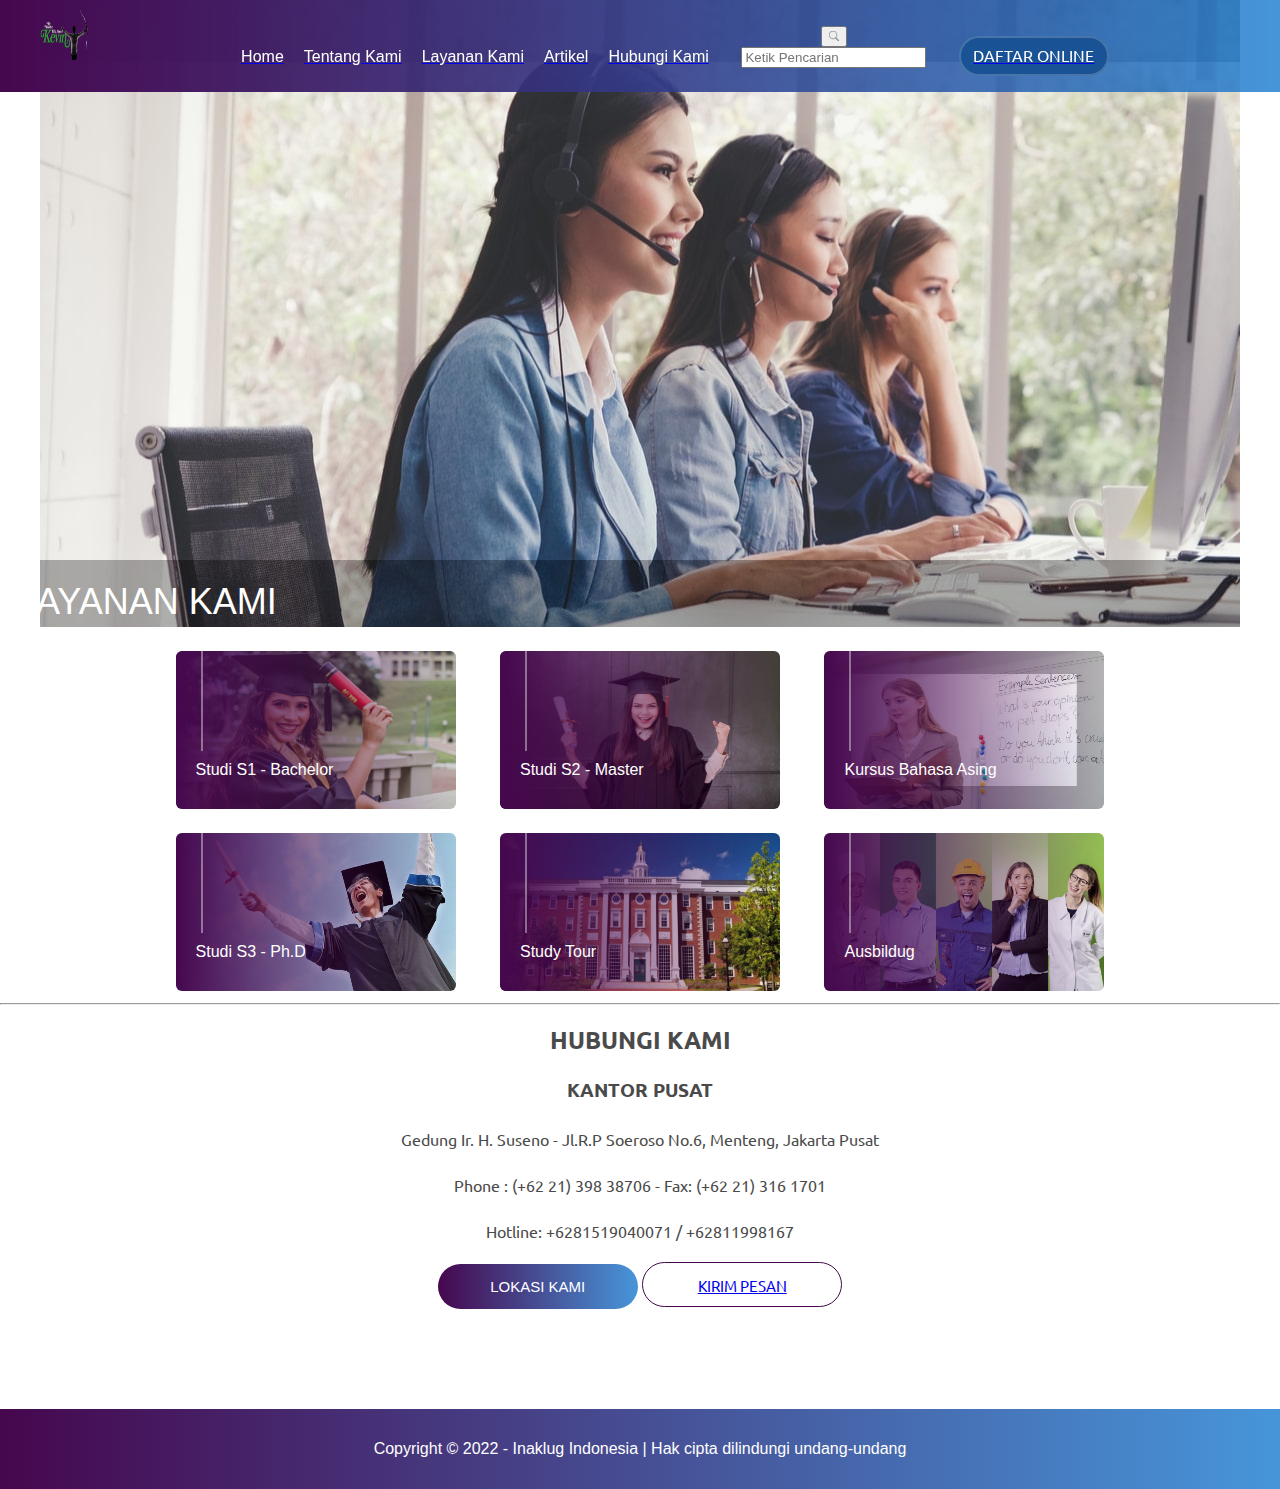
<file: index.html>
<!DOCTYPE html>
<html>
    <head>
        <meta name="viewport" content="width=device-width, initial-scale=1">
        <link rel="stylesheet" type="text/css" href="Tb1webcss.css">
        <link rel="stylesheet" type="text/css" href="http://fonts.googleapis.com/css?family=Ubuntu:regular,bold&subset=Latin">
       
    </head>

    <body>
        <div class="header">
            <img class="logo" src="./logoperusahaan.png" alt="perusahaan" height="50" width="50">
            <div class="header-tulisan">
                    <ul>
                        <li><a href="#home" ><span class="warna">Home</span></a>
                        <li><a href="#tentangkami" ><span class="warna">Tentang Kami</span> </a>
                        <li><a href="#layanankami" ><span class="warna">Layanan Kami</span> </a>
                        <li><a href="#artikel"><span class="warna">Artikel</span> </a>
                        <li><a href="#hubungi kami"><span class="warna">Hubungi Kami</span> </a>
                        <li><form ><button type="button"><img class="button " src="./search-26272.png"></button>
                        <input class="serach" type="text" placeholder="Ketik Pencarian" required>
                        </form>
                        <li><a href="#DaftarOnline"> <div class="dalembulet textdalambulet">DAFTAR ONLINE</div></a>
                    </ul>
            </div>
        </div>
        <div class="container">
            <img src="./melayaniii.jpeg" alt="layanan kami" >
            <div class="tulisanLayananKami">LAYANAN KAMI</div>
        </div>
        <div class="container">
            <div class="box"><img class="gambarr" src="./H1_Mengenal_Bachelor_Degree_dan_Bedanya_dengan_Gelar_Sarjana_di_Indonesia.jpeg" alt="kiminonawa"><div class="textinbox">Studi S1 - Bachelor</div><div class="line"></div></div>
            <div class="box"><img class="gambarr" src="./Template-Image-Blog-white-07-05-2021-a.jpeg" alt="kiminonawa"><div class="textinbox">Studi S2 - Master</div><div class="line"></div></div>
            <div class="box"><img class="gambarr" src="./38-Faktor-Pemilihan-Lokasi-untuk-Perluas-Bisnis-Kursus-Bahasa-Asing.jpeg" alt="kiminonawa"><div class="textinbox">Kursus Bahasa Asing</div><div class="line"></div></div>
            <div class="box"><img class="gambarr" src="./studi s3.jpeg" alt="kiminonawa"><div class="textinbox">Studi S3 - Ph.D</div><div class="line"></div> </div>
            <div class="box"><img class="gambarr" src="./univ.jpeg" alt="kiminonawa"><div class="textinbox">Study Tour</div><div class="line"></div></div>
            <div class="box"><img class="gambarr" src="./ausbildung3.jpeg" alt="kiminonawa"><div class="textinbox">Ausbildug</div><div class="line"></div> </div>
            
        </div>
       
        <hr Float: center; width: 90%; border: 1px solid #EAEAEA;>

        <div class="container">
            <div class="hubungiKami">
                <h2 >HUBUNGI KAMI</h2>
                <h3 >KANTOR PUSAT</h3>
                <p>Gedung Ir. H. Suseno - Jl.R.P Soeroso No.6, Menteng, Jakarta Pusat</p>
                <p>Phone : (+62 21) 398 38706 - Fax: (+62 21) 316 1701</p>
                <p>Hotline: +6281519040071 / +62811998167</p>
            </div>
        </div>
        <div class="section3-tengah">
            <a href="#lokasiKami"> <div class="lokasiKami lokasikamitulisan">LOKASI KAMI</div></a>
            <a href="#kirimPesan"> <div class="hubungi-kami-bulet hubungi-kami-bulet-tulisan">KIRIM PESAN</a> </div> </a>
        </div>

        <footer><p>Copyright © 2022 - Inaklug Indonesia | Hak cipta dilindungi undang-undang</p></footer>
        
       
</html>
</file>
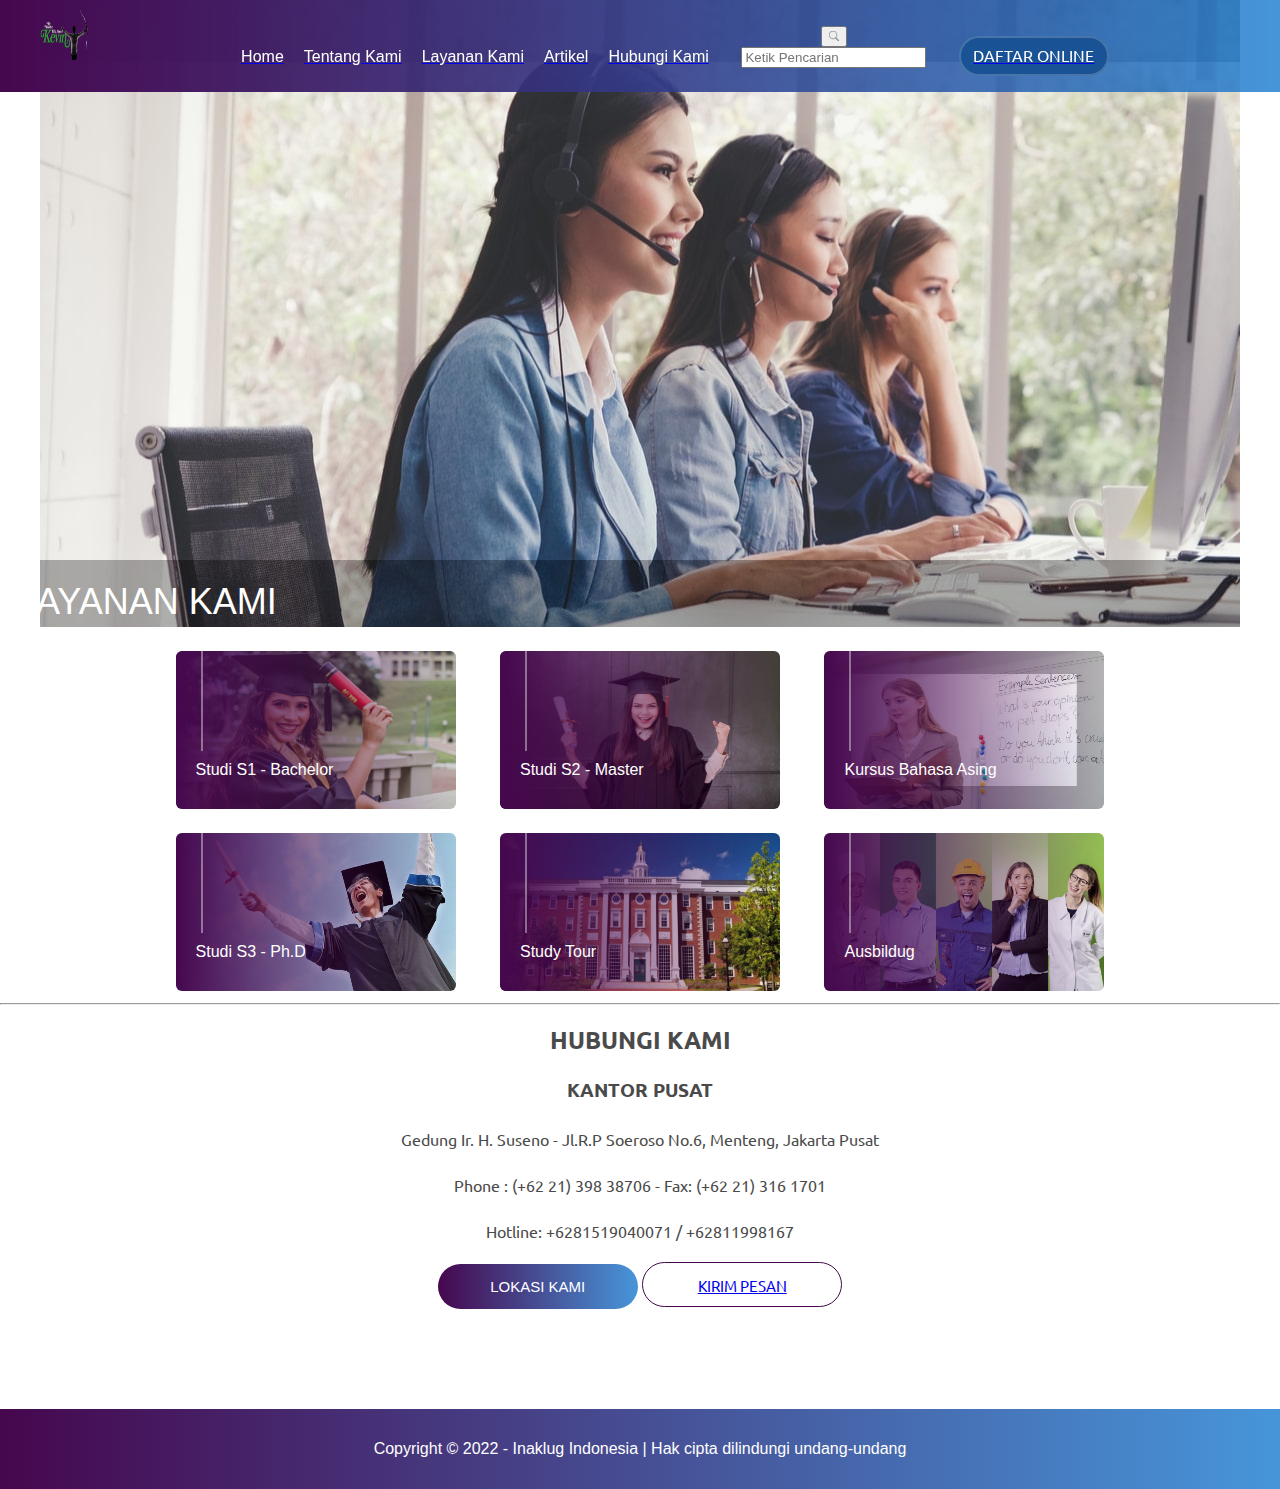
<file: Tb1web.html>
<!DOCTYPE html>
<html>
    <head>
        <meta name="viewport" content="width=device-width, initial-scale=1">
        <link rel="stylesheet" type="text/css" href="Tb1webcss.css">
        <link rel="stylesheet" type="text/css" href="http://fonts.googleapis.com/css?family=Ubuntu:regular,bold&subset=Latin">
       
    </head>

    <body>
        <div class="header">
            <img class="logo" src="./logoperusahaan.png" alt="perusahaan" height="50" width="50">
            <div class="header-tulisan">
                    <ul>
                        <li><a href="#home" ><span class="warna">Home</span></a>
                        <li><a href="#tentangkami" ><span class="warna">Tentang Kami</span> </a>
                        <li><a href="#layanankami" ><span class="warna">Layanan Kami</span> </a>
                        <li><a href="#artikel"><span class="warna">Artikel</span> </a>
                        <li><a href="#hubungi kami"><span class="warna">Hubungi Kami</span> </a>
                        <li><form ><button type="button"><img class="button " src="./search-26272.png"></button>
                        <input class="serach" type="text" placeholder="Ketik Pencarian" required>
                        </form>
                        <li><a href="#DaftarOnline"> <div class="dalembulet textdalambulet">DAFTAR ONLINE</div></a>
                    </ul>
            </div>
        </div>
        <div class="container">
            <img src="./melayaniii.jpeg" alt="layanan kami" >
            <div class="tulisanLayananKami">LAYANAN KAMI</div>
        </div>
        <div class="container">
            <div class="box"><img class="gambarr" src="./H1_Mengenal_Bachelor_Degree_dan_Bedanya_dengan_Gelar_Sarjana_di_Indonesia.jpeg" alt="kiminonawa"><div class="textinbox">Studi S1 - Bachelor</div><div class="line"></div></div>
            <div class="box"><img class="gambarr" src="./Template-Image-Blog-white-07-05-2021-a.jpeg" alt="kiminonawa"><div class="textinbox">Studi S2 - Master</div><div class="line"></div></div>
            <div class="box"><img class="gambarr" src="./38-Faktor-Pemilihan-Lokasi-untuk-Perluas-Bisnis-Kursus-Bahasa-Asing.jpeg" alt="kiminonawa"><div class="textinbox">Kursus Bahasa Asing</div><div class="line"></div></div>
            <div class="box"><img class="gambarr" src="./studi s3.jpeg" alt="kiminonawa"><div class="textinbox">Studi S3 - Ph.D</div><div class="line"></div> </div>
            <div class="box"><img class="gambarr" src="./univ.jpeg" alt="kiminonawa"><div class="textinbox">Study Tour</div><div class="line"></div></div>
            <div class="box"><img class="gambarr" src="./ausbildung3.jpeg" alt="kiminonawa"><div class="textinbox">Ausbildug</div><div class="line"></div> </div>
            
        </div>
       
        <hr Float: center; width: 90%; border: 1px solid #EAEAEA;>

        <div class="container">
            <div class="hubungiKami">
                <h2 >HUBUNGI KAMI</h2>
                <h3 >KANTOR PUSAT</h3>
                <p>Gedung Ir. H. Suseno - Jl.R.P Soeroso No.6, Menteng, Jakarta Pusat</p>
                <p>Phone : (+62 21) 398 38706 - Fax: (+62 21) 316 1701</p>
                <p>Hotline: +6281519040071 / +62811998167</p>
            </div>
        </div>
        <div class="section3-tengah">
            <a href="#lokasiKami"> <div class="lokasiKami lokasikamitulisan">LOKASI KAMI</div></a>
            <a href="#kirimPesan"> <div class="hubungi-kami-bulet hubungi-kami-bulet-tulisan">KIRIM PESAN</a> </div> </a>
        </div>

        <footer><p>Copyright © 2022 - Inaklug Indonesia | Hak cipta dilindungi undang-undang</p></footer>
        
       
</html>
</file>
<file: Tb1webcss.css>
* {box-sizing: border-box;}
body { 
    margin: 0;
    font-family: Arial, Helvetica, sans-serif;
  }
.header{
    overflow: hidden;
    text-align: center;
    background-image:linear-gradient(90deg, #46074E 0%, rgba(25, 123, 208, 0.8) 100%);
    width: 100%;
    left: 0;
    top: 0;
    padding: 0px 40px;
    position: fixed;
    z-index: 1;
    padding-top: 5px;
}


.logo{
    float: left;
    margin-top: 5px;
    margin-bottom: 5px;
}

.header-tulisan{
    
    color: white;
}
span.warna{
  color: white;
}
ul li{
  padding-left: 20px;
  display: inline-block;
}
.dalembulet {
  background-color: #195395;
  border-radius: 20px;
  border: 2px solid rgba(255, 255, 255, 0.2);
  width: 150px;
  height: 40px;
  font-family: ubuntu;
  color: white;
  }
.textdalambulet{
  line-height: 35px;
}
form {
      width:200px;
      margin:5px;
}
.search {
      background:transparent;
      background-color: transparent;
  }
  .button {
      left:-8px;
      color:#fafafa;
      background-color: transparent;
      width: 10px;
      height: 10px;
  }
  .button:hover  {
      background-color:#fafafa;
      color:#207cca;
  }
  .container{
  position: relative;
  text-align: center;
  color: white;
  }

.tulisanLayananKami{
  left: 16px;
  bottom: 8px;
  color: #FFFFFF;
  font-size: 36px;
  line-height: 43px;
  text-align: center;
  position: absolute;
}
.gambarr{
  display: inline-block;
  width: 280px;
  height: 158px;
  border-radius: 6px;
  z-index: -1;
  position: absolute;
  margin-left: -140px;
}
.box{
  Display:inline-block;
  background-image: linear-gradient(90deg, #46074E 0%, rgba(25, 123, 208, 0)100%);
  border-radius: 6px;
  width: 280px;
  height: 158px;
  margin: 20px 20px 0;
  }
.textinbox{
  position: absolute;
  margin-top: 110px;
  margin-left: 20px;
}
.line {
  border: 1px solid rgba(255, 255, 255, 0.4);
  height: 100px;
  width: 1px;
  margin-left: 25px;
  }

.section3-tengah{
  text-align: center;
  margin-bottom: 100px;
}

.hubungiKami{
    color: #4A4A4A;
    font-family: Ubuntu;
    font-size: 16px;
    line-height: 30px;
   
    text-align: center;
    
}

.lokasiKami{
  background-image: linear-gradient(90deg, #46074E 0.36%, rgba(25, 123, 208,0.8) 100%);
  border-radius: 22.5px;
  width: 200px;
  height: 45px;
  display: inline-block;
  
}
.lokasikamitulisan{
  color: #FFFFFF;
  font-size: 15px;
  line-height: 45px;
  text-align: center;
}

.hubungi-kami-bulet{
  border: 1px solid #46074E;
  border-radius: 22.5px;
  width: 200px;
  height: 45px;
  display: inline-block;
}
.hubungi-kami-bulet-tulisan{
  color: #336195;
  font-family: Ubuntu;
  font-size: 15px;
  line-height: 45px;
  text-align: center;
}
@media screen and (max-width: 500px) {

    
    
    ul li{
      display: none;
    }
  }

footer {
    left: 0;
    bottom: 0;
    width: 100%;
    background-image:linear-gradient(90deg, #46074E 0%, rgba(25, 123, 208, 0.8) 100%);
    color: white;
    text-align: center;
    padding: 0px 3px;
    height: 80px;
    padding: 15px;   
 }
</file>
